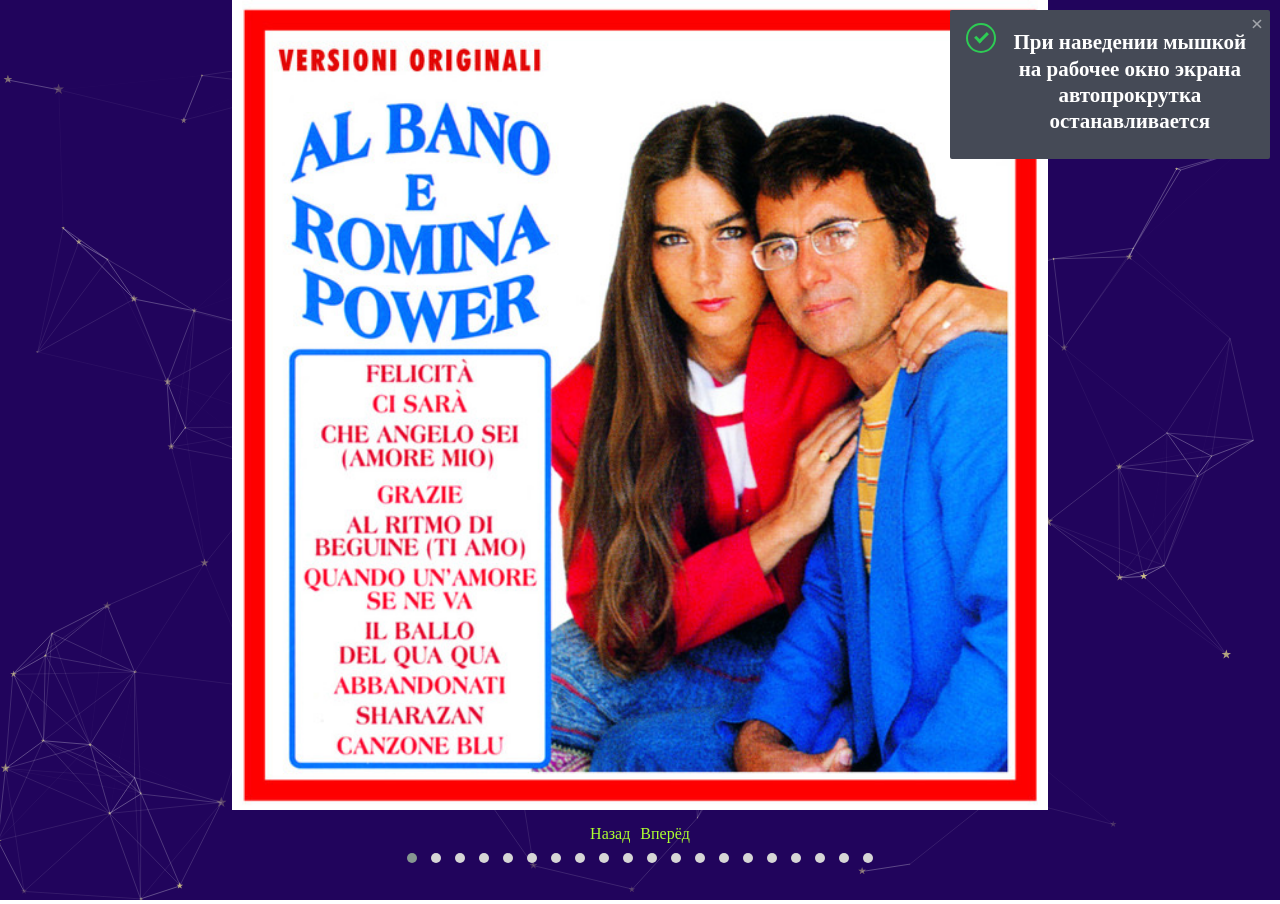
<file: styles/autoprokr.html>
<!DOCTYPE html>
<html lang="en">
<head>
    <meta charset="UTF-8">
    <meta name="viewport" content="width=device-width, initial-scale=1.0">
    <title>Фотки</title>
  <link rel="stylesheet" href="preloadnew.css" />
  <link rel="stylesheet" href="spop.min.css">
  <link rel="stylesheet" href="owl.carousel.min.css">
  <link rel="stylesheet" href="owl.theme.default.min.css">
  <link rel="stylesheet" href="autoprokr.css">
  <link rel="icon" type="Images/x-icon" href="gaaicon.ico"/>
</head>
<body>
<div class="preloader">
  <div class="prob">
      <p style="color: black;">Все фотки будут показаны после полной загрузки</p>
  </div>
</div>

<div id="particles-js"></div>

<div class="owl-carousel owl-theme">

  <div class="item"><figure><img src="../pic/AlBanoRomina01.jpg" alt="Нет фотки"></figure></div>
  <div class="item"><figure><img src="../pic/AlBanoRomina02.jpg" alt="Нет фотки"></figure></div>
  <div class="item"><figure><img src="../pic/AlBanoRomina03.jpg" alt="Нет фотки"></figure></div>
  <div class="item"><figure><img src="../pic/AlBanoRomina04.jpg" alt="Нет фотки"></figure></div>
  <div class="item"><figure><img src="../pic/AlBanoRomina05.jpg" alt="Нет фотки"></figure></div>
  <div class="item"><figure><img src="../pic/AlBanoRomina06.jpg" alt="Нет фотки"></figure></div>
  <div class="item"><figure><img src="../pic/AlBanoRomina07.jpg" alt="Нет фотки"></figure></div>
  <div class="item"><figure><img src="../pic/AlBanoRomina08.jpg" alt="Нет фотки"></figure></div>
  <div class="item"><figure><img src="../pic/AlBanoRomina09.jpg" alt="Нет фотки"></figure></div>
  <div class="item"><figure><img src="../pic/AlBanoRomina10.jpg" alt="Нет фотки"></figure></div>
  <div class="item"><figure><img src="../pic/AlBanoRomina11.jpg" alt="Нет фотки"></figure></div>
  <div class="item"><figure><img src="../pic/AlBanoRomina12.jpg" alt="Нет фотки"></figure></div>
  <div class="item"><figure><img src="../pic/AlBanoRomina13.jpg" alt="Нет фотки"></figure></div>
  <div class="item"><figure><img src="../pic/AlBanoRomina14.jpg" alt="Нет фотки"></figure></div>
  <div class="item"><figure><img src="../pic/AlBanoRomina15.jpg" alt="Нет фотки"></figure></div>
  <div class="item"><figure><img src="../pic/AlBanoRomina16.jpg" alt="Нет фотки"></figure></div>
  <div class="item"><figure><img src="../pic/AlBanoRomina17.jpg" alt="Нет фотки"></figure></div>
  <div class="item"><figure><img src="../pic/AlBanoRomina18.jpg" alt="Нет фотки"></figure></div>
  <div class="item"><figure><img src="../pic/AlBanoRomina19.jpg" alt="Нет фотки"></figure></div>
  <div class="item"><figure><img src="../pic/AlBanoRomina20.jpg" alt="Нет фотки"></figure></div>

</div>

<script src="preloadnew.js"></script>
<script src="https://ajax.googleapis.com/ajax/libs/jquery/3.4.0/jquery.min.js"></script>
<script src="owl.carousel.min.js"></script>
<script src="autoprokr.js"></script>

<script src="particles.min.js"></script>
<script src="app.js"></script>
<script src="spop.min.js"></script>  
<script>
spop.defaults = {
  style     : 'success',
  autoclose : 8500,
  position  : 'top-right'
};
spop('<h2 class="spop-title">При наведении мышкой на рабочее окно экрана автопрокрутка останавливается</h2>');
</script>

</body>
</html>
</file>
<file: styles/preloadnew.css>
.prob{ 
position: absolute;
text-align: center;
margin-top: 7%;
margin-left: 33%;
width: 500px;
z-index: 2;
font-size: 34px;
}
.probmain{ color: black;
position: absolute;
text-align: center;
padding: .5rem;
margin-top: 9%;
margin-left: 26%;
width: 660px;
height: 330px;
z-index: 2;
font-size: 2.9rem;
}
.preloader { opacity: .5;
  position: fixed;
  left: 0%;
  top: 0;
  right: 0;
  bottom: 0;
  overflow: hidden;
  background: #e0e0e0;
  z-index: 3;
}

.loaded_hiding .preloader {
  transition: 0.3s opacity;
  opacity: 0;
}

.loaded .preloader {
  display: none;
}
</file>
<file: styles/autoprokr.css>
*{margin: 0; padding: 0;  /* overflow: hidden; */
margin: 0 auto;
color: greenyellow;
}
img{
height: 90vh;
object-fit: contain;
}

#particles-js{width: 100%; height:100vh;
z-index: -4;
background-color: rgb(33, 4, 92);
position: absolute;
}
</file>
<file: styles/spop.min.css>
@charset "UTF-8";/*!
 * smallPop 0.1.2 | https://github.com/silvio-r/spop
 * Copyright (c) 2015 Sílvio Rosa @silvior_
 * MIT license
 */.spop-container{z-index:2000;position:fixed}.spop-container,.spop-container *,.spop-container :after,.spop-container :before{box-sizing:border-box}.spop--top-left{top:0;left:0}.spop--top-left .spop{-webkit-transform-origin:0 0;-ms-transform-origin:0 0;transform-origin:0 0}.spop--top-center{top:0;left:50%;-webkit-transform:translateX(-50%);-ms-transform:translateX(-50%);transform:translateX(-50%)}.spop--top-center .spop{-webkit-transform-origin:50% 0;-ms-transform-origin:50% 0;transform-origin:50% 0}.spop--top-right{top:0;right:0}.spop--top-right .spop{-webkit-transform-origin:100% 0;-ms-transform-origin:100% 0;transform-origin:100% 0}.spop--center{top:50%;left:50%;-webkit-transform:translate3d(-50%,-50%,0);transform:translate3d(-50%,-50%,0)}.spop--center .spop{-webkit-transform-origin:50% 0;-ms-transform-origin:50% 0;transform-origin:50% 0}.spop--bottom-left{bottom:0;left:0}.spop--bottom-left .spop{-webkit-transform-origin:0 100%;-ms-transform-origin:0 100%;transform-origin:0 100%}.spop--bottom-center{bottom:0;left:50%;-webkit-transform:translateX(-50%);-ms-transform:translateX(-50%);transform:translateX(-50%)}.spop--bottom-center .spop{-webkit-transform-origin:50% 100%;-ms-transform-origin:50% 100%;transform-origin:50% 100%}.spop--bottom-right{bottom:0;right:0}.spop--bottom-right .spop{-webkit-transform-origin:100% 100%;-ms-transform-origin:100% 100%;transform-origin:100% 100%}@media screen and (max-width:30em){.spop--bottom-center,.spop--bottom-left,.spop--bottom-right,.spop--top-center,.spop--top-left,.spop--top-right{top:auto;bottom:0;left:0;right:0;margin-left:0;-webkit-transform:translateX(0);-ms-transform:translateX(0);transform:translateX(0)}.spop--bottom-center .spop,.spop--bottom-left .spop,.spop--bottom-right .spop,.spop--top-center .spop,.spop--top-left .spop,.spop--top-right .spop{-webkit-transform-origin:50% 100%;-ms-transform-origin:50% 100%;transform-origin:50% 100%}.spop{border-bottom:1px solid rgba(0,0,0,.15)}}.spop{position:relative;min-height:56px;line-height:1.25;font-size:14px;-webkit-transform:translateZ(0);transform:translateZ(0)}@media screen and (min-width:30em){.spop{border-radius:2px;width:320px;margin:.7em}}.spop--error,.spop--info,.spop--success,.spop--warning{color:#fff;background-color:#454A56}@-webkit-keyframes spopIn{0%{-webkit-transform:scale(.2,.2);transform:scale(.2,.2)}95%{-webkit-transform:scale(1.1,1.1);transform:scale(1.1,1.1)}100%{-webkit-transform:scale(1,1);transform:scale(1,1)}}@keyframes spopIn{0%{-webkit-transform:scale(.2,.2);transform:scale(.2,.2)}95%{-webkit-transform:scale(1.1,1.1);transform:scale(1.1,1.1)}100%{-webkit-transform:scale(1,1);transform:scale(1,1)}}@-webkit-keyframes spopOut{0%{opacity:1;-webkit-transform:scale(1,1);transform:scale(1,1)}20%{-webkit-transform:scale(1.1,1.1);transform:scale(1.1,1.1)}100%{opacity:0;-webkit-transform:scale(0,0);transform:scale(0,0)}}@keyframes spopOut{0%{opacity:1;-webkit-transform:scale(1,1);transform:scale(1,1)}20%{-webkit-transform:scale(1.1,1.1);transform:scale(1.1,1.1)}100%{opacity:0;-webkit-transform:scale(0,0);transform:scale(0,0)}}.spop--out{-webkit-animation:spopOut .4s ease-in-out;animation:spopOut .4s ease-in-out}.spop--in{-webkit-animation:spopIn .4s ease-in-out;animation:spopIn .4s ease-in-out}.spop-body{padding:1.4em}.spop-body p{margin:0}.spop-body a{color:#fff;text-decoration:underline}.spop-body a:hover{color:rgba(255,255,255,.8);text-decoration:none}.spop-title{margin-top:0;margin-bottom:.25em;color:#fff}.spop-close{position:absolute;right:0;top:0;height:32px;width:32px;padding-top:7px;padding-right:7px;font-size:22px;font-weight:700;text-align:right;line-height:.6;color:#fff;opacity:.5}.spop-close:hover{opacity:.7;cursor:pointer}.spop-icon{position:absolute;top:13px;left:16px;width:30px;height:30px;border-radius:50%;-webkit-animation:spopIn .4s .4s ease-in-out;animation:spopIn .4s .4s ease-in-out}.spop-icon:after,.spop-icon:before{content:"";position:absolute;display:block}.spop-icon+.spop-body{padding-left:4.2em}.spop-icon--error,.spop-icon--info{border:2px solid #3a95ed}.spop-icon--error:before,.spop-icon--info:before{top:5px;left:11px;width:4px;height:4px;background-color:#3a95ed}.spop-icon--error:after,.spop-icon--info:after{top:12px;left:11px;width:4px;height:9px;background-color:#3a95ed}.spop-icon--error{border-color:#ff5656}.spop-icon--error:before{top:16px;background-color:#ff5656}.spop-icon--error:after{top:5px;background-color:#ff5656}.spop-icon--success{border:2px solid #2ecc54}.spop-icon--success:before{top:7px;left:7px;width:13px;height:8px;border-bottom:3px solid #2ecc54;border-left:3px solid #2ecc54;-webkit-transform:rotate(-45deg);-ms-transform:rotate(-45deg);transform:rotate(-45deg)}.spop-icon--warning{border:2px solid #fcd000}.spop-icon--warning:before{top:7px;left:7px;width:0;height:0;border-style:solid;border-color:transparent transparent #fcd000;border-width:0 6px 10px}
 h2{text-align: center;}
</file>
